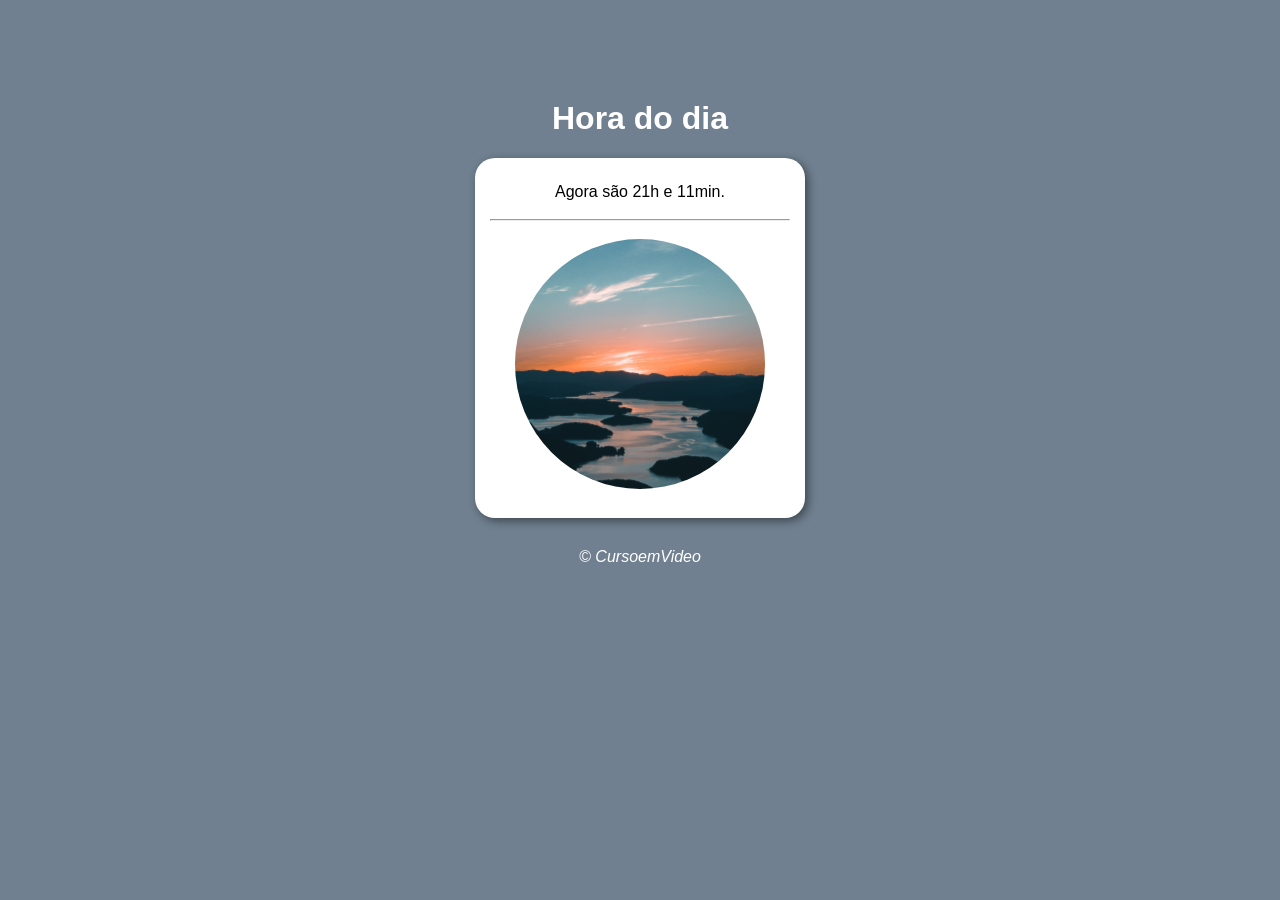
<file: defi01/index.html>
<!DOCTYPE html>
<html lang="pt-br">
<head>
    <meta charset="UTF-8">
    <meta http-equiv="X-UA-Compatible" content="IE=edge">
    <meta name="viewport" content="width=device-width, initial-scale=1.0">
    <title>Relógio</title>
    <link rel="stylesheet" href="estilo/style.css">
</head>
<body onload="carregar()">
    <header>
        <h1>Hora do dia</h1>
    </header>
    <main>
        <div id="txt">
            <p>Testando...</p>
        </div>
        <hr>
        <div id="foto">
            <img id="mini" src="imagens/tarde.png" alt="Uma tarde azul">
        </div>
    </main>
    <footer>
        <p>&copy; CursoemVideo</p>
    </footer>
    <script src="script.js">

    </script>
</body>
</html>
</file>
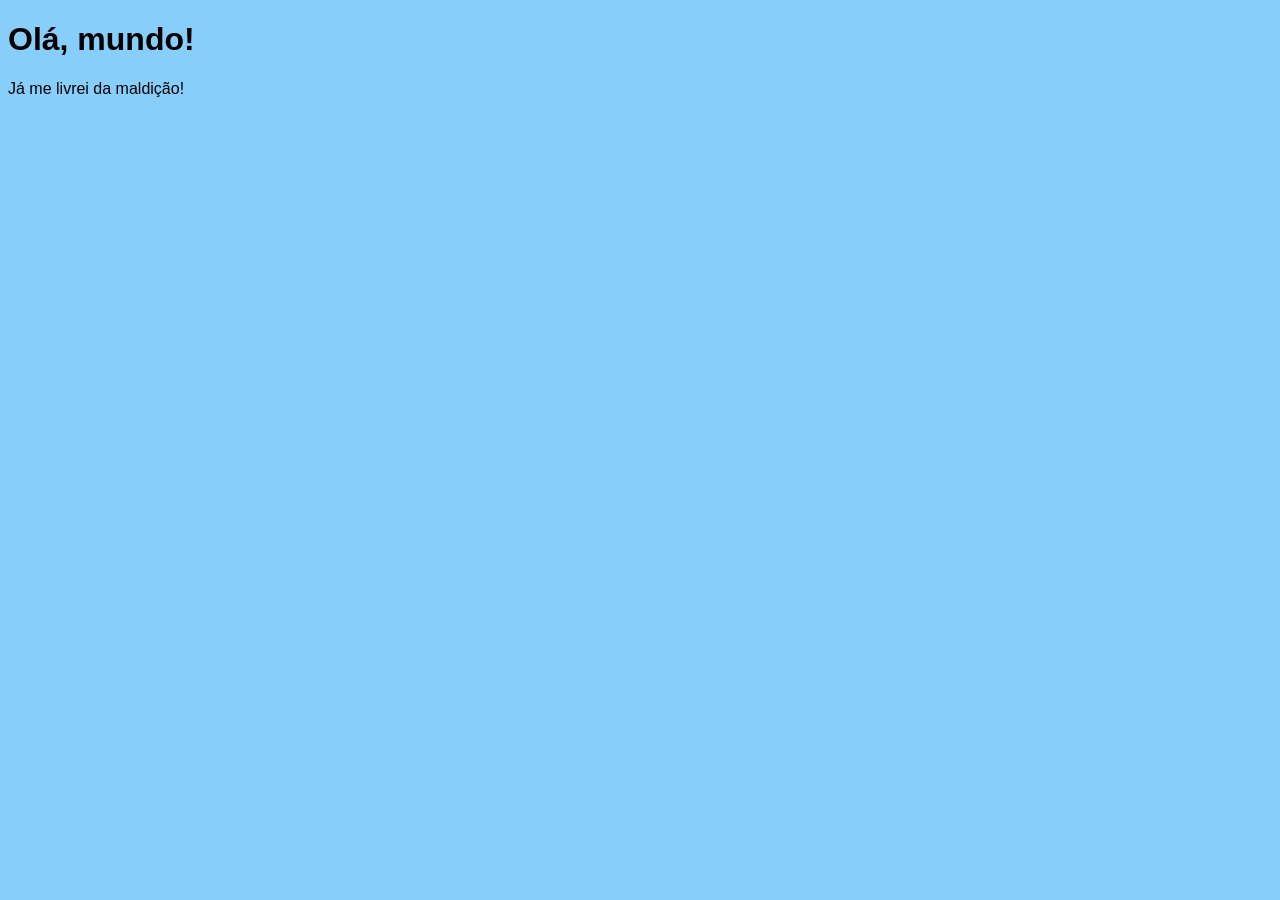
<file: aula04/ex001.html>
<!DOCTYPE html>
<html lang="pt-br">
<head>
    <meta charset="UTF-8">
    <meta http-equiv="X-UA-Compatible" content="IE=edge">
    <meta name="viewport" content="width=device-width, initial-scale=1.0">
    <title>Meu primeiro programa...</title>
    <style>
        body {
            background-color: lightskyblue;
            font-family: Arial, Helvetica, sans-serif;
        }
    </style>
</head>
<body>
    <h1>Olá, mundo!</h1>
    <p>Já me livrei da maldição!</p>

    <script>
        window.alert('Minha primeira mensagem!');
        window.confirm('Está gostando de JavaScript?');
        window.prompt('Qual é seu nome?');
    </script>
</body>
</html>
</file>
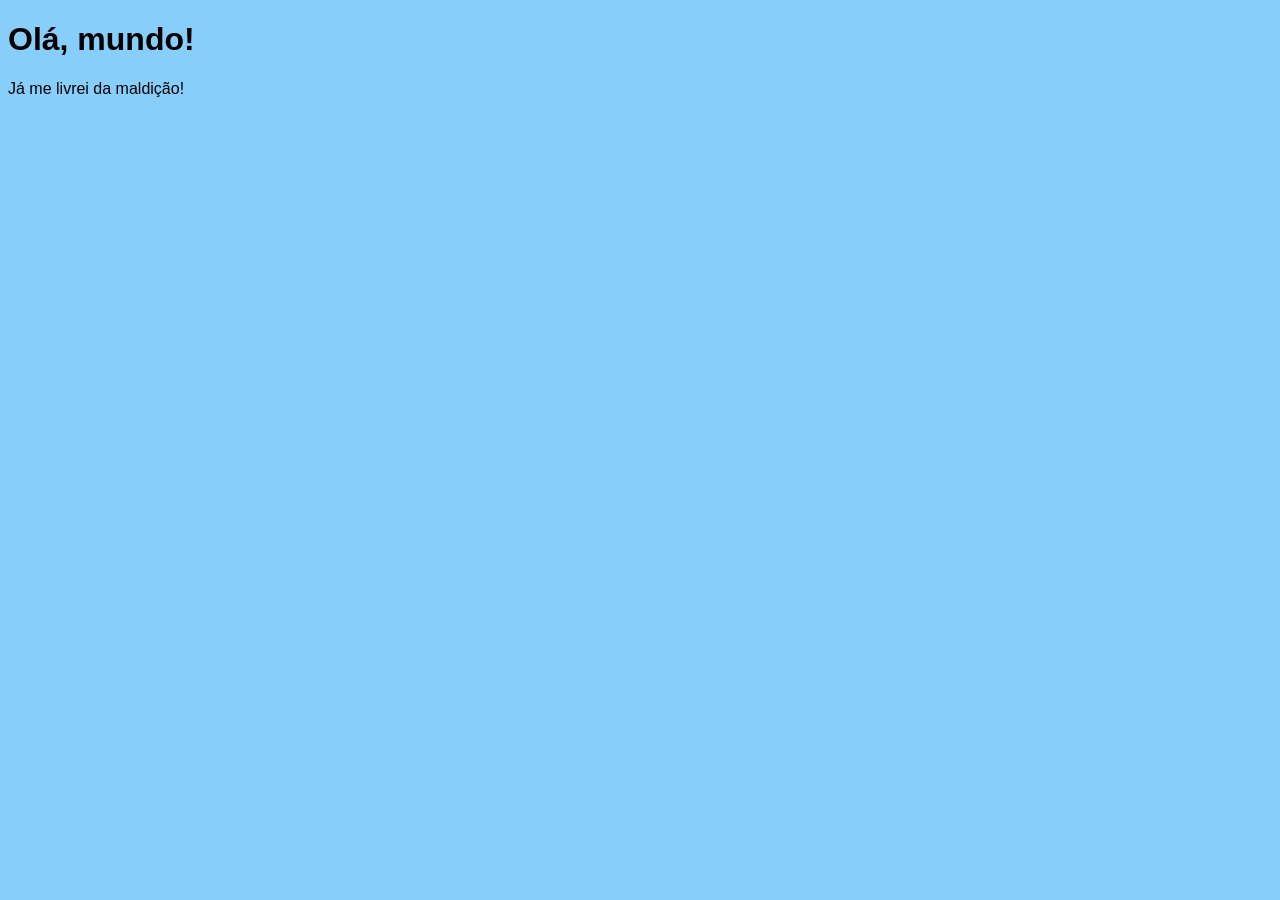
<file: aula06/ex002.html>
<!DOCTYPE html>
<html lang="pt-br">
<head>
    <meta charset="UTF-8">
    <meta http-equiv="X-UA-Compatible" content="IE=edge">
    <meta name="viewport" content="width=device-width, initial-scale=1.0">
    <title>Meu primeiro programa...</title>
    <style>
        body {
            background-color: lightskyblue;
            font-family: Arial, Helvetica, sans-serif;
        }
    </style>
</head>
<body>
    <h1>Olá, mundo!</h1>
    <p>Já me livrei da maldição!</p>

    <script>
        var nome = window.prompt('Qual é seu nome?');
        window.alert('É um prazer te conhecer, ' + nome + '!') // ex de concatenação
    </script>
</body>
</html>
</file>
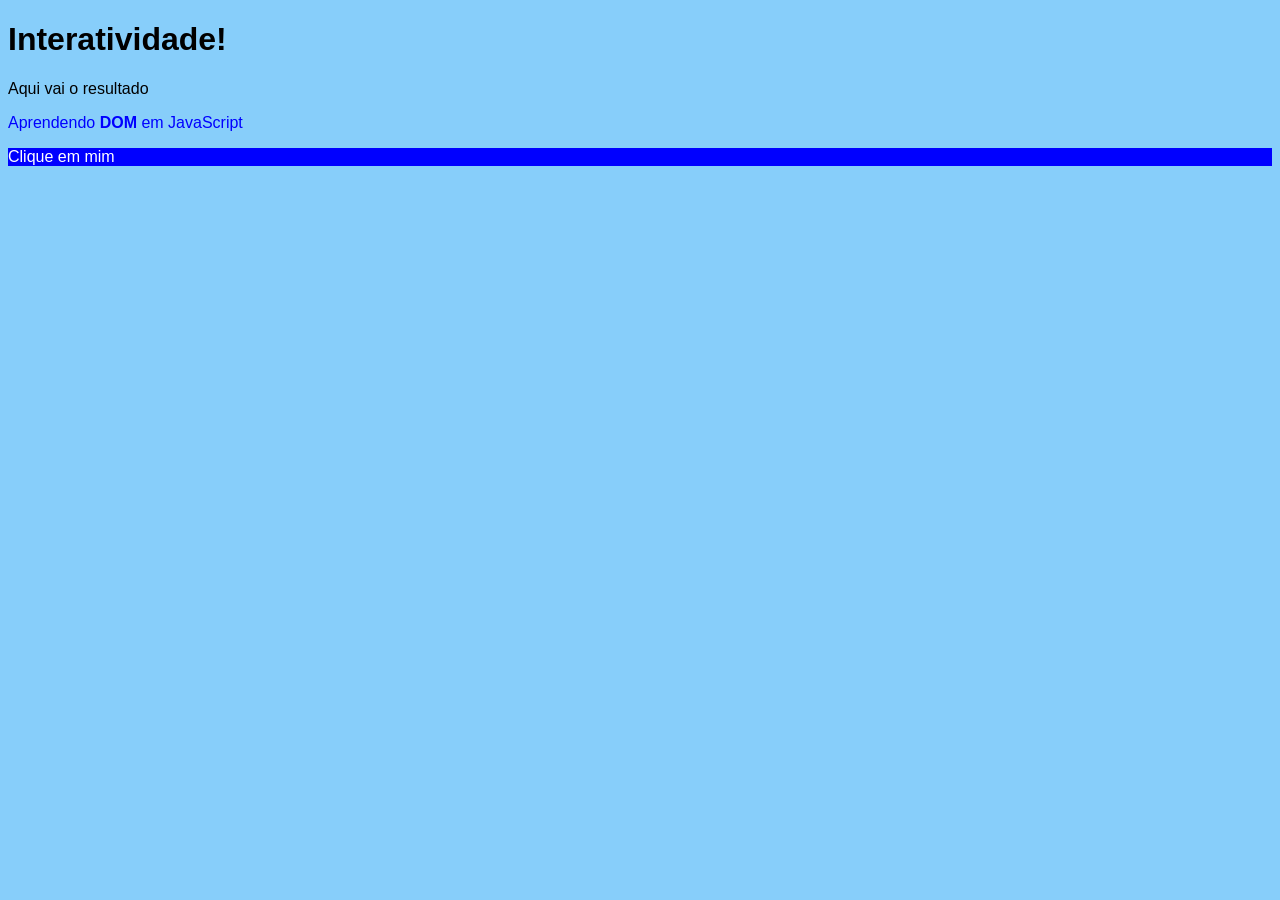
<file: aula09/ex005.html>
<!DOCTYPE html>
<html lang="pt-br">
<head>
    <meta charset="UTF-8">
    <meta http-equiv="X-UA-Compatible" content="IE=edge">
    <meta name="viewport" content="width=device-width, initial-scale=1.0">
    <title>Introdução ao DOM</title>
    <style>
        body {
            background-color: lightskyblue;
            font-family: Arial, Helvetica, sans-serif;
        }

    </style>
</head>
<body>
    <h1>Interatividade!</h1>
    <p>Aqui vai o resultado</p>
    <p>Aprendendo <strong>DOM</strong> em JavaScript</p>
    <div id="msg">Clique em mim</div>
    <script>
        var p1 = window.document.getElementsByTagName('p')[1]
        p1.style.color = 'blue'
        var d = window.document.querySelector('div#msg')
        d.style.backgroundColor = 'blue'
        d.style.color = 'white'
    </script>
</body>
</html>
</file>
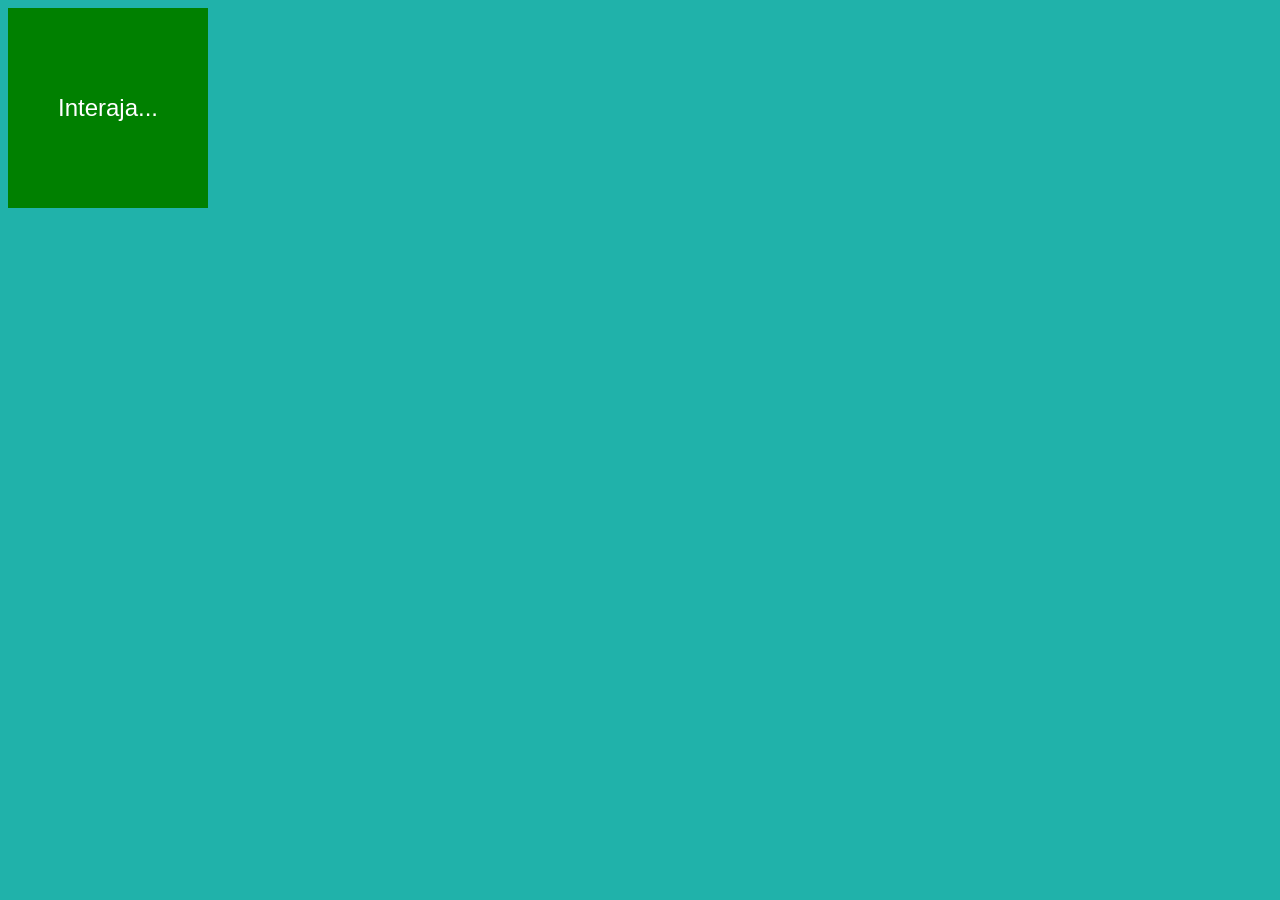
<file: aula10/ex006.html>
<!DOCTYPE html>
<html lang="pt-br">
<head>
    <meta charset="UTF-8">
    <meta http-equiv="X-UA-Compatible" content="IE=edge">
    <meta name="viewport" content="width=device-width, initial-scale=1.0">
    <title>Eventos DOM</title>
    <style>
        body {
            background-color: lightseagreen;
        }

        div#area {
            font-family: Arial, Helvetica, sans-serif;
            font-size: 1.5em;
            background-color: green;
            color: white;
            width: 200px;
            height: 200px;
            line-height: 200px;
            text-align: center;
        }
    </style>
</head>
<body>
    <div id="area" onmouseover="entrar()" onmouseout="sair()" onclick="clicar()">
        Interaja...
    </div>

    <script>
        var area = window.document.getElementById('area')

        function clicar() {
            area.innerText = 'Clicou!'
            area.style.backgroundColor = 'red'
        }

        function entrar() {
            area.innerText = 'Entrou!'
        }

        function sair() {
            area.innerText = 'Saiu!'
            area.style.backgroundColor = 'green'
        }
    </script>
</body>
</html>
</file>
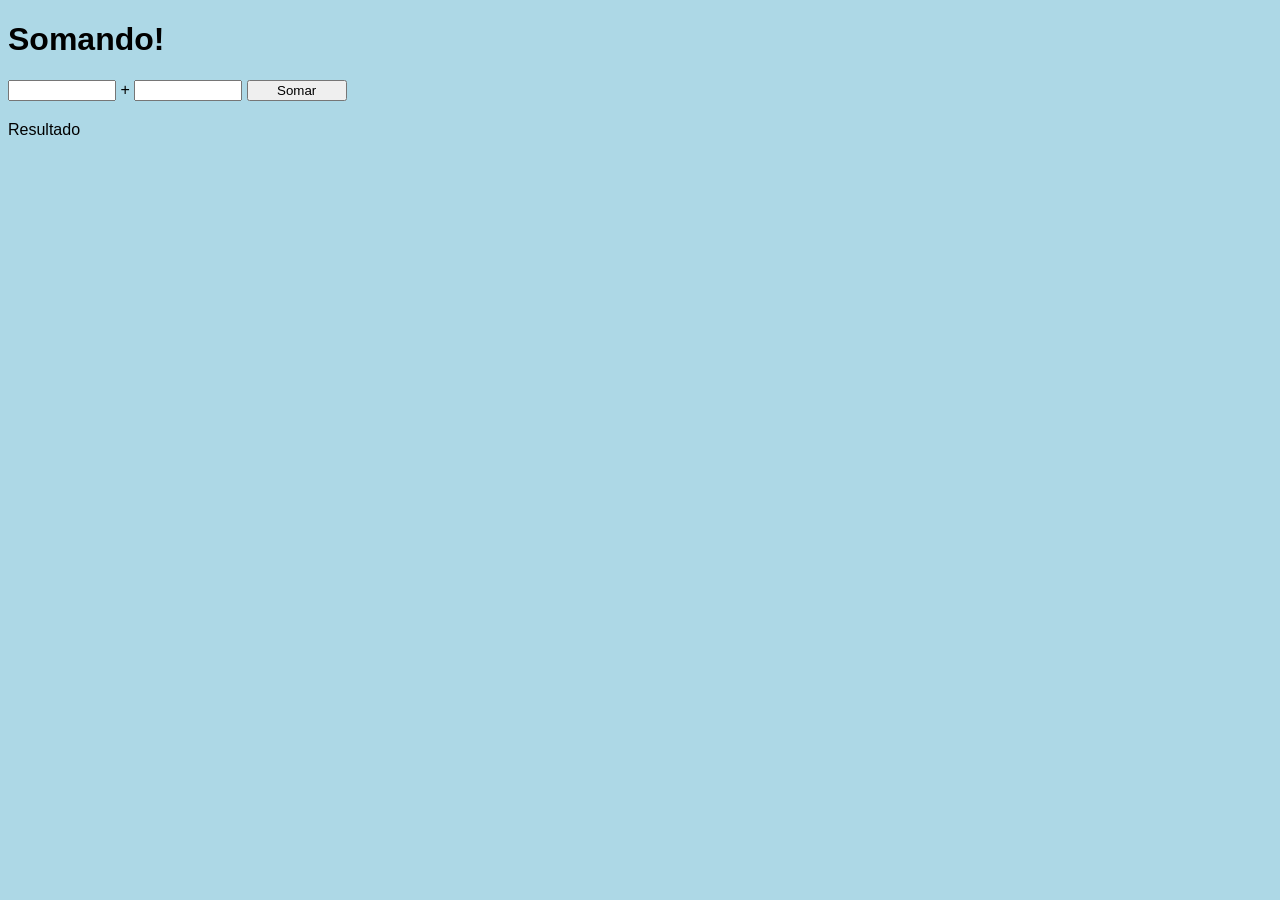
<file: aula10/ex007.html>
<!DOCTYPE html>
<html lang="pt-br">
<head>
    <meta charset="UTF-8">
    <meta http-equiv="X-UA-Compatible" content="IE=edge">
    <meta name="viewport" content="width=device-width, initial-scale=1.0">
    <title>Somando Números</title>
    <style>
        body {
            background-color: lightblue;
            font-family: Arial, Helvetica, sans-serif;
        }

        input{
            width: 100px;
        }

        div#res {
            margin-top: 20px;
        }
    </style>
</head>
<body>
    <h1>Somando!</h1>
    <input type="number" name="txtn1" id="txtn1"> +
    <input type="number" name="txtn2" id="txtn2">
    <input type="button" value="Somar" onclick="somar()">
    <div id="res">Resultado</div>

    <script>
        function somar() {
            var tn1 = window.document.getElementById('txtn1')
            var tn2 = window.document.querySelector('input#txtn2')
            var res = window.document.getElementById('res')
            var n1 = Number(tn1.value)
            var n2 = Number(tn2.value)
            var s = n1 + n2
            res.innerHTML = `A soma entre ${n1} e ${n2} é <strong>${s}</strong>.`

        }

    </script>
</body>
</html>
</file>
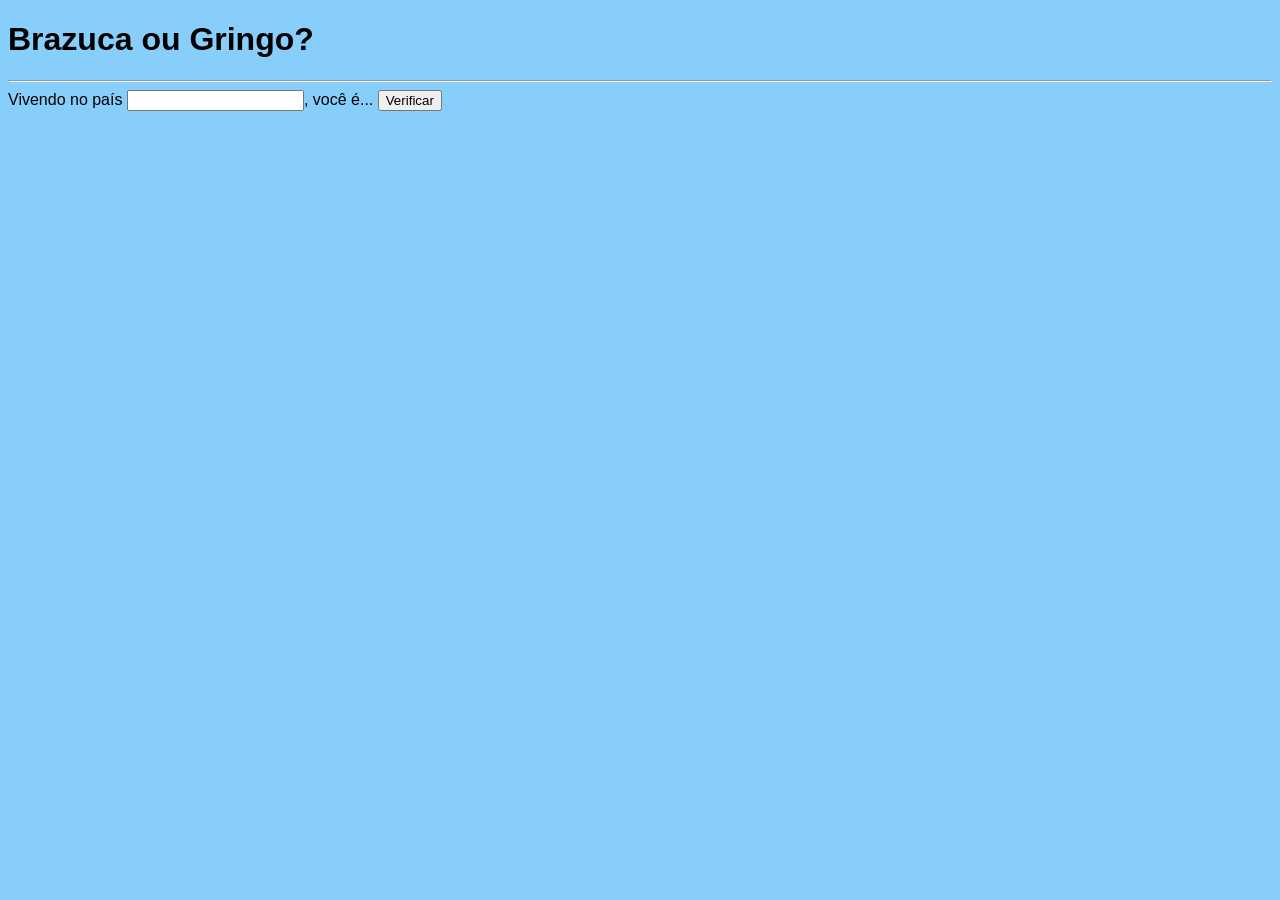
<file: aula11/ex009.html>
<!DOCTYPE html>
<html lang="pt-br">
<head>
    <meta charset="UTF-8">
    <meta http-equiv="X-UA-Compatible" content="IE=edge">
    <meta name="viewport" content="width=device-width, initial-scale=1.0">
    <title>Nacionalidades</title>
    <style>
        body {
            background-color: lightskyblue;
            font-family: Arial, Helvetica, sans-serif;
        }
    </style>
</head>
<body>
    <h1>Brazuca ou Gringo?</h1>
    <hr>
    Vivendo no país <input type="text" name="txtpais" id="txtpais">, você é... <input type="button" value="Verificar" onclick="descobrir()">
    <div id="resp"></div>

    <script>
        function descobrir() {
            var pais = window.document.getElementById('txtpais').value.toLowerCase();
            var resp = window.document.getElementById('resp')
            resp.innerHTML = '<p>tchan tchan tchan tchan</p>'
            if (pais != 'brasil') {
                resp.innerHTML += '... <strong>gringo</strong>!'
            } else {
                resp.innerHTML += '... <strong>brazuca</strong>!'
            }
        }
    </script>

</body>
</html>
</file>
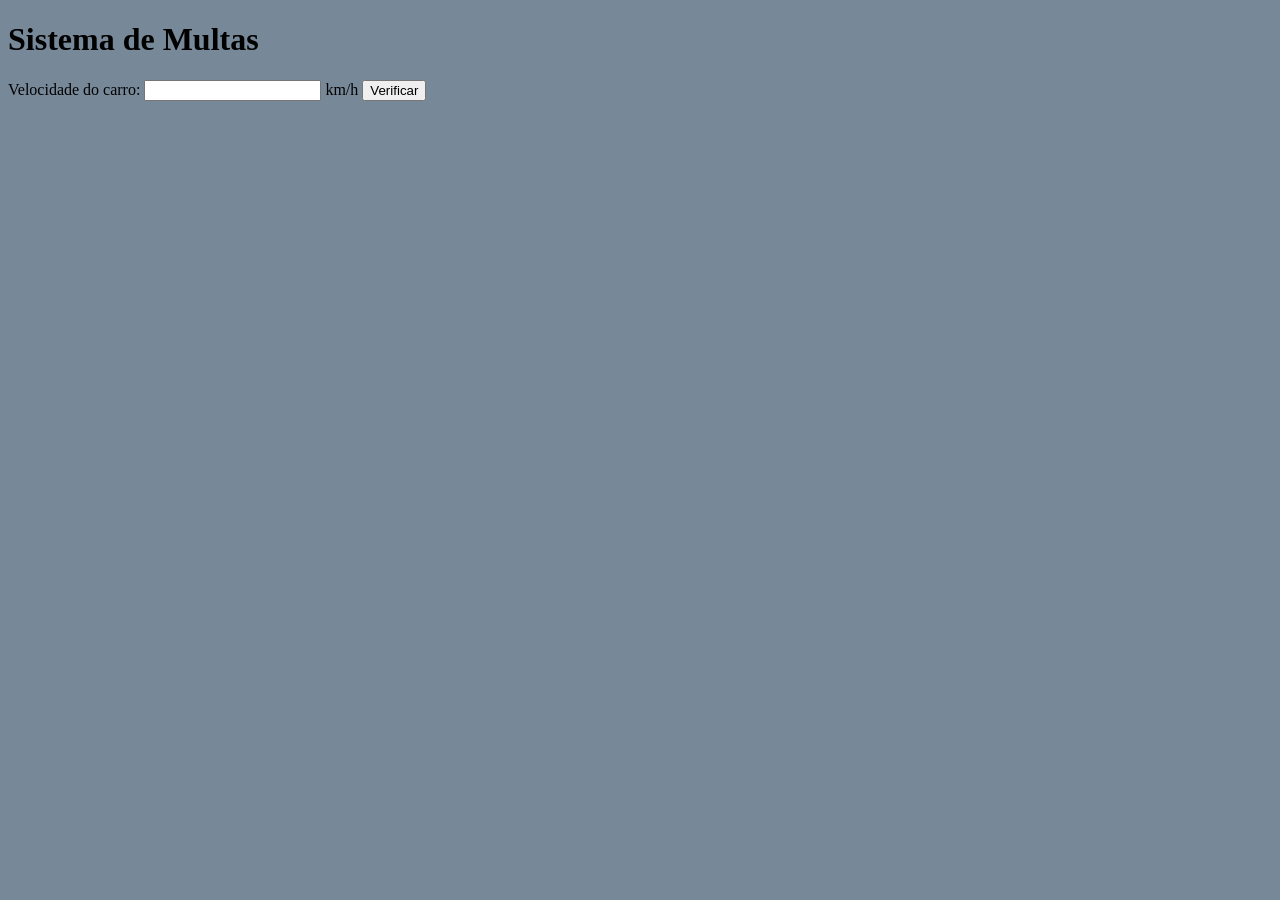
<file: aula11/ex010.html>
<!DOCTYPE html>
<html lang="pt-br">
<head>
    <meta charset="UTF-8">
    <meta http-equiv="X-UA-Compatible" content="IE=edge">
    <meta name="viewport" content="width=device-width, initial-scale=1.0">
    <title>DETRAN</title>
    <style>
        body {
            background-color: lightslategray;
        }
    </style>
</head>
<body>
    <h1>Sistema de Multas</h1>
    Velocidade do carro: <input type="number" name="txtvel" id="txtvel"> km/h
    <input type="button" value="Verificar" onclick="calcular()">
    <div id="res">

    </div>
    <script>
        function calcular() {
            var txtv = window.document.getElementById('txtvel')
            var res = window.document.getElementById('res')
            var vel = Number(txtv.value)
            res.innerHTML = `<p>Sua velocidade é de ${vel}km/h.</p>`
            if (vel > 80) {
                res.innerHTML += `MULTADO por excesso de velocidade.`
            }
            res.innerHTML += `<p>Dirija sempre com cinto de segurança!</p>`
        }
    </script>
</body>
</html>
</file>
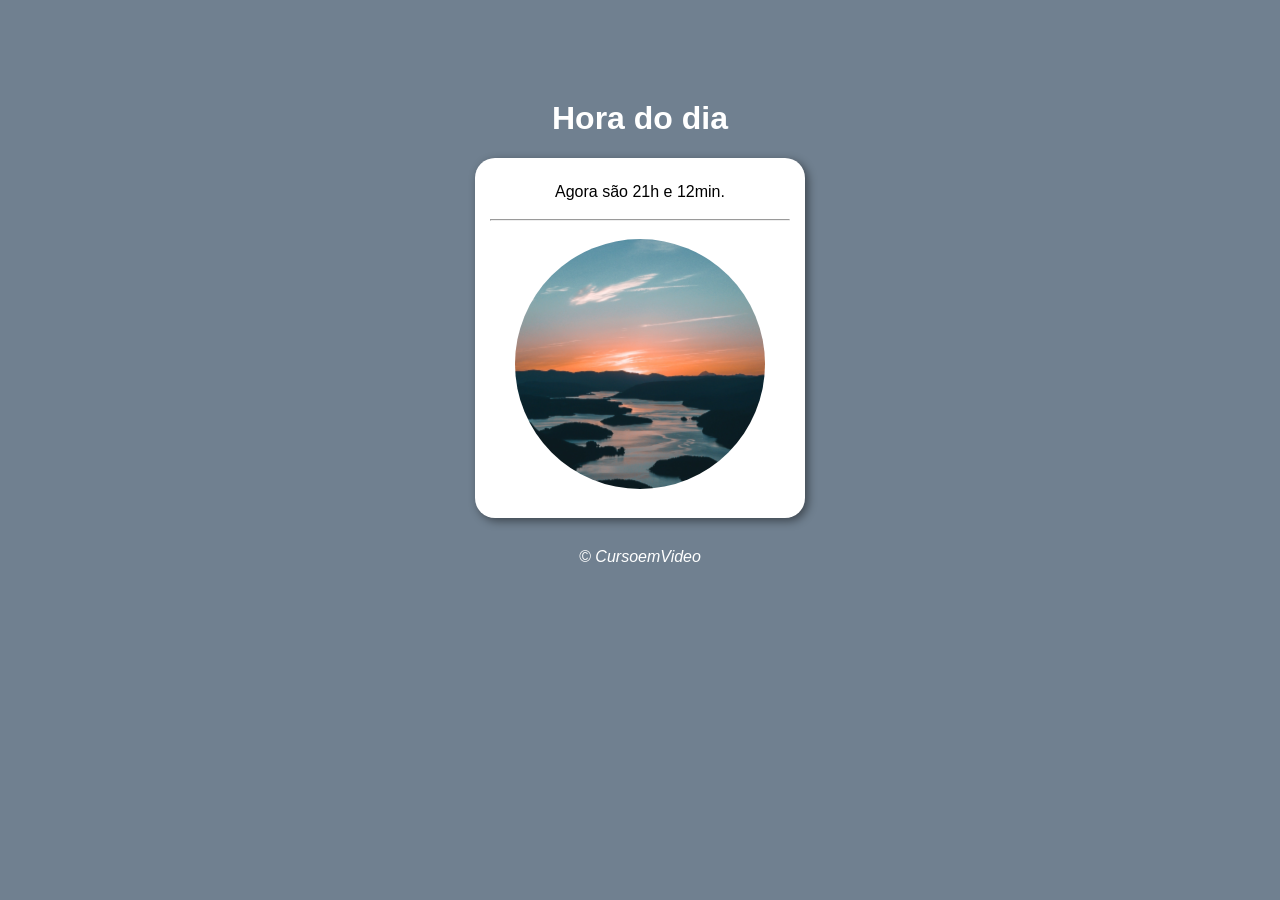
<file: defi01/relogio.html>
<!DOCTYPE html>
<html lang="pt-br">
<head>
    <meta charset="UTF-8">
    <meta http-equiv="X-UA-Compatible" content="IE=edge">
    <meta name="viewport" content="width=device-width, initial-scale=1.0">
    <title>Relógio</title>
    <link rel="stylesheet" href="estilo/style.css">
</head>
<body onload="carregar()">
    <header>
        <h1>Hora do dia</h1>
    </header>
    <main>
        <div id="txt">
            <p>Agora são...</p>
        </div>
        <hr>
        <div id="foto">
            <img id="mini" src="imagens/penumbra.png" alt="Uma tarde azul">
        </div>
    </main>
    <footer>
        <p>&copy; CursoemVideo</p>
    </footer>
    <script src="script.js">

    </script>
</body>
</html>
</file>
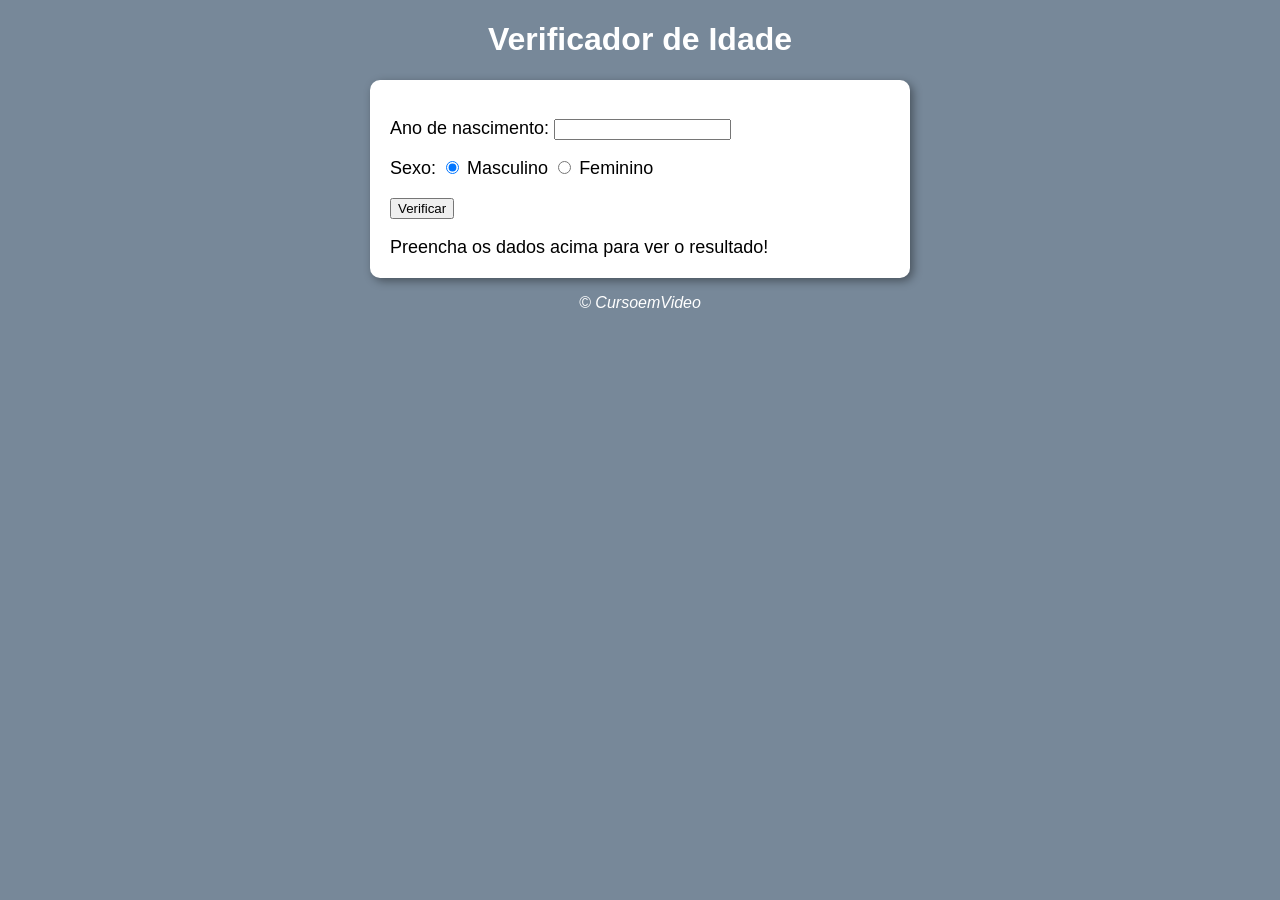
<file: defi02/verificador.html>
<!DOCTYPE html>
<html lang="pt-br">
<head>
    <meta charset="UTF-8">
    <meta http-equiv="X-UA-Compatible" content="IE=edge">
    <meta name="viewport" content="width=device-width, initial-scale=1.0">
    <title>Verificando...</title>
    <link rel="stylesheet" href="estilo/style.css">
</head>
<body>
    <header>
        <h1>Verificador de Idade</h1>
    </header>
    <main>
        <div>
            <p>
                Ano de nascimento: <input type="number" name="txtano" id="txtano" min="0">
            </p>
            <p>Sexo: 
                <input type="radio" name="radsex" id="masc" checked>
                <label for="masc">Masculino</label>  
                <input type="radio" name="radsex" id="fem">
                <label for="fem">Feminino</label>
            </p>
            <p>
                <input type="button" value="Verificar" onclick="descobrir()">
            </p>
        </div>
        <div id="resp">
            Preencha os dados acima para ver o resultado!
        </div>
    </main>
    <footer>
        <p>&copy; CursoemVideo</p>
    </footer>
    <script src="script.js">

    </script>
</body>
</html>
</file>
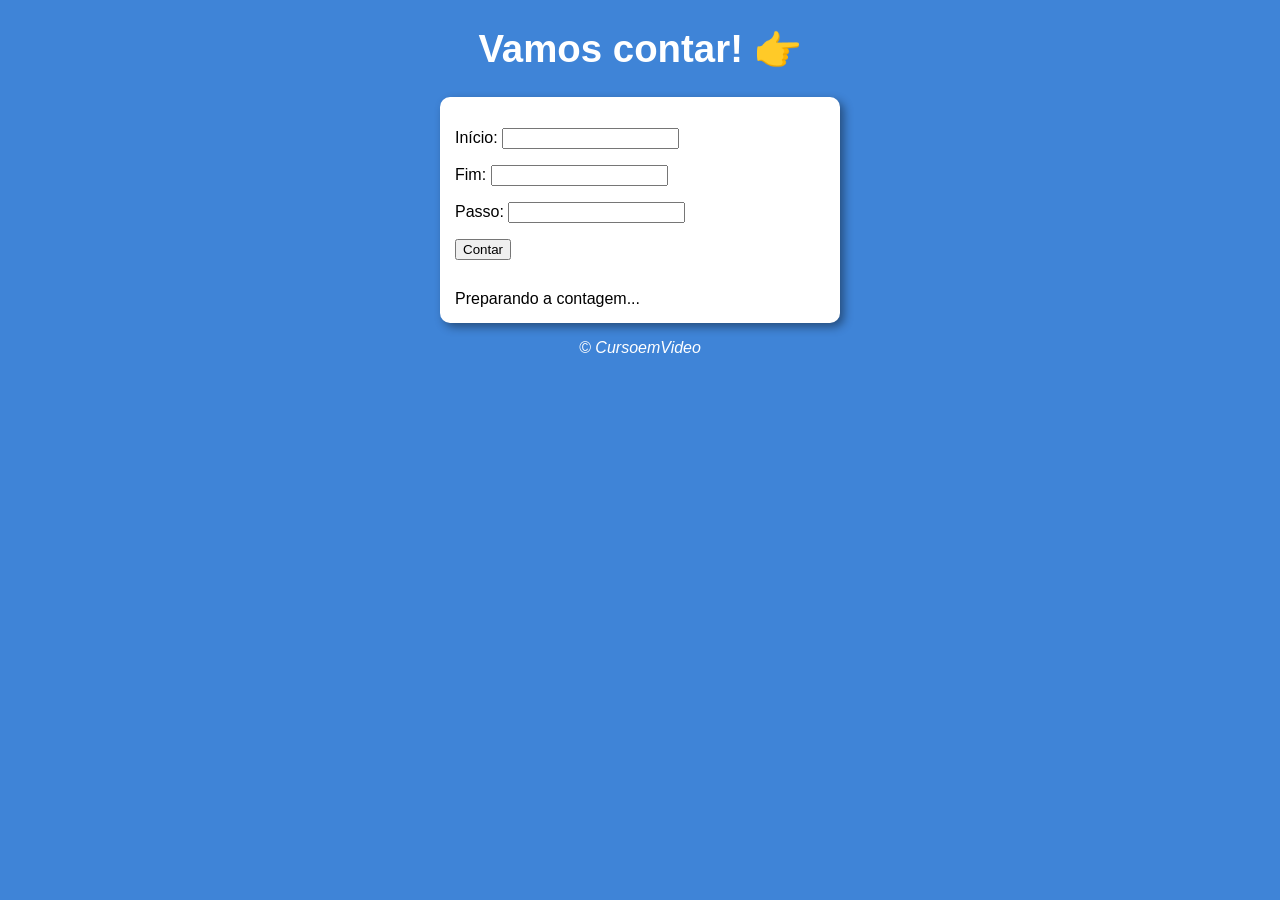
<file: defi03 copy/tabuada.html>
<!DOCTYPE html>
<html lang="pt-br">
<head>
    <meta charset="UTF-8">
    <meta http-equiv="X-UA-Compatible" content="IE=edge">
    <meta name="viewport" content="width=device-width, initial-scale=1.0">
    <title>Super Contador</title>
    <link rel="stylesheet" href="estilo/style.css">
</head>
<body>
    <header>
        <h1>Vamos contar! &#x1F449;</h1>
    </header>
    <main>
        <div>
            <p>Início: <input type="number" name="txtini" id="txtini"></p>
            <p>Fim: <input type="number" name="txtfim" id="txtfim"></p>
            <p>Passo: <input type="number" name="txtpas" id="txtpas"></p>
            <input type="button" value="Contar" onclick="contar()">
        </div>
        <div id="resp">
            Preparando a contagem...
        </div>
    </main>
    <footer>
        <p>&copy; CursoemVideo</p>
    </footer>
    <script src="script.js"></script>
</body>
</html>
</file>
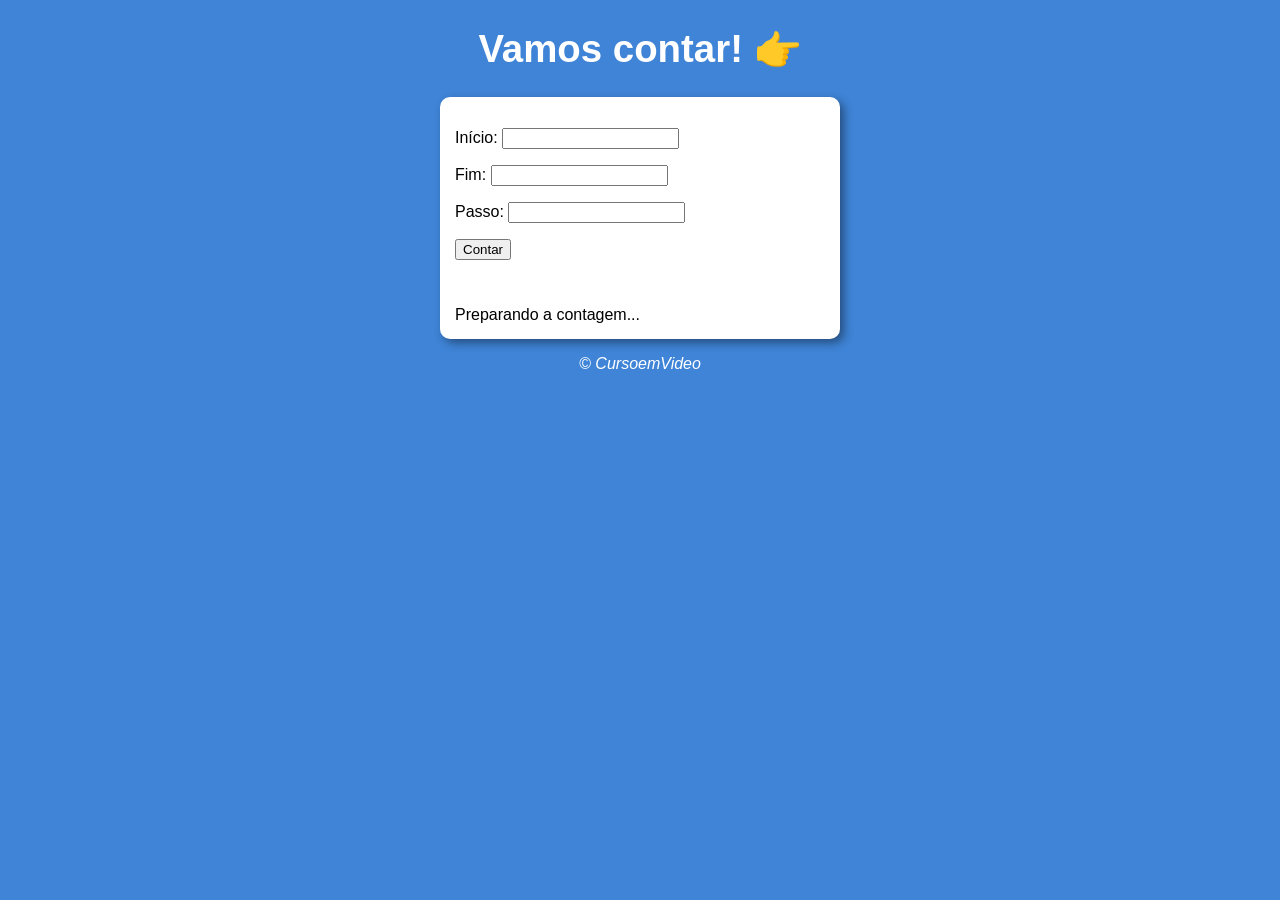
<file: defi03/contador.html>
<!DOCTYPE html>
<html lang="pt-br">
<head>
    <meta charset="UTF-8">
    <meta http-equiv="X-UA-Compatible" content="IE=edge">
    <meta name="viewport" content="width=device-width, initial-scale=1.0">
    <title>Super Contador</title>
    <link rel="stylesheet" href="estilo/style.css">
</head>
<body>
    <header>
        <h1>Vamos contar! &#x1F449;</h1>
    </header>
    <main>
        <div id="dados">
            <p>Início: <input type="number" name="txtini" id="txtini"></p>
            <p>Fim: <input type="number" name="txtfim" id="txtfim"></p>
            <p>Passo: <input type="number" name="txtpas" id="txtpas"></p>
            <p><input type="button" value="Contar" onclick="contar()"></p>
        </div>
        <div id="resp">
            Preparando a contagem...
        </div>
    </main>
    <footer>
        <p>&copy; CursoemVideo</p>
    </footer>
    <script src="script.js"></script>
</body>
</html>
</file>
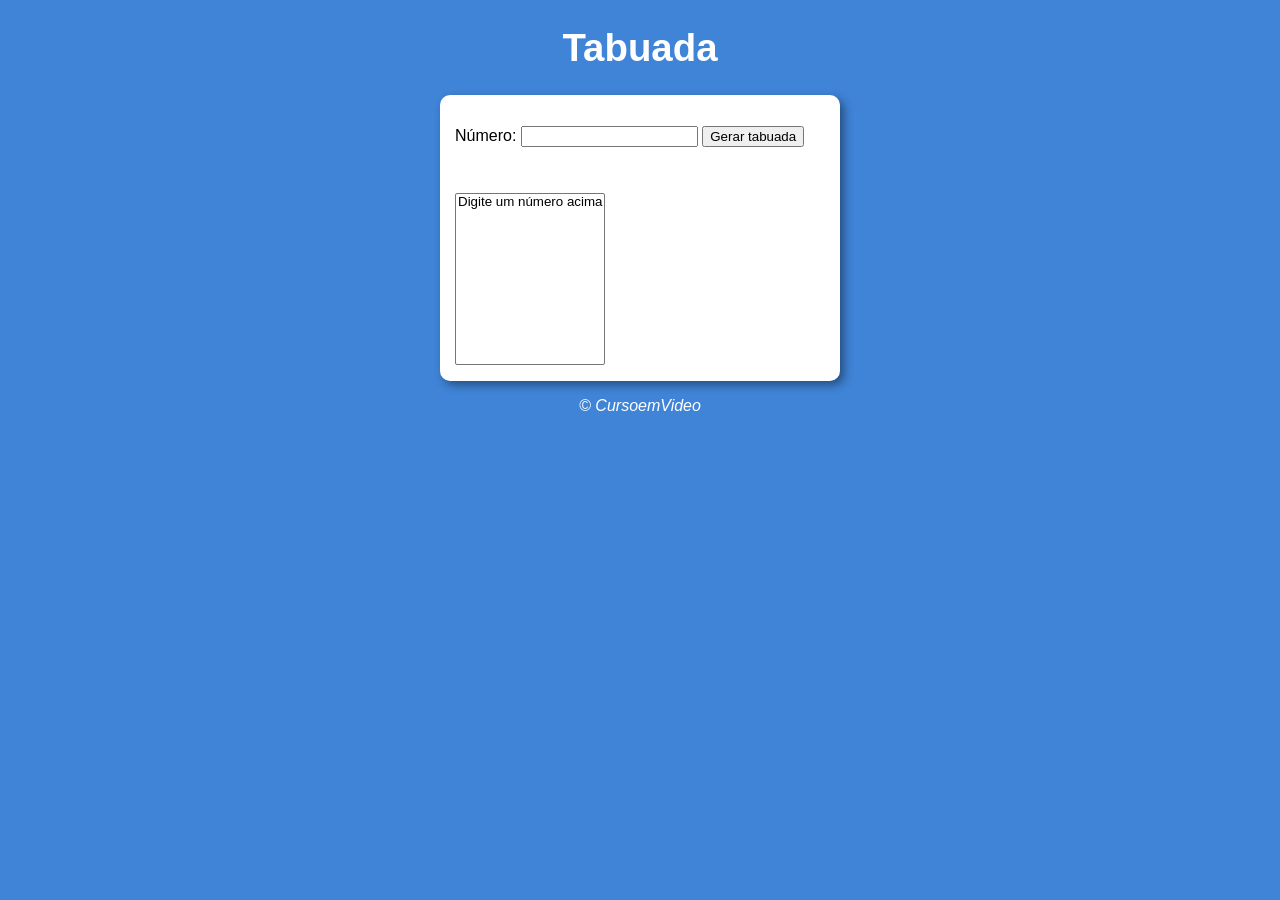
<file: defi04/tabuada.html>
<!DOCTYPE html>
<html lang="pt-br">
<head>
    <meta charset="UTF-8">
    <meta http-equiv="X-UA-Compatible" content="IE=edge">
    <meta name="viewport" content="width=device-width, initial-scale=1.0">
    <title>Tabuada</title>
    <link rel="stylesheet" href="estilo/style.css">
</head>
<body>
    <header>
        <h1>Tabuada</h1>
    </header>
    <main>
        <div>
            <p>
            Número: <input type="number" name="num" id="txtnum">
            <input type="button" value="Gerar tabuada" onclick="tabuar()">
            </p>
        </div>
        <div id="resp">
            <select name="tabuada" id="seltab" size="10">
                <option>Digite um número acima</option>
            </select>
        </div>
    </main>
    <footer>
        <p>&copy; CursoemVideo</p>
    </footer>
    <script src="script.js"></script>
</body>
</html>
</file>
<file: defi01/estilo/style.css>
@charset "UTF-8";

body {
    background-color: black;
    font-family: Arial, Helvetica, sans-serif;
}

header {
    margin-top: 100px;
    color: white;
    text-align: center;
}

main {
    background-color: white;
    height: 330px;
    width: 300px;
    border-radius: 20px;
    padding: 15px;
    margin: auto;
    box-shadow: 3px 3px 10px rgba(0, 0, 0, 0.459);
}

div {
    text-align: center;
    padding: 10px;
}

main img {
    border-radius: 50%;
}

footer {
    margin-top: 30px;
    color: white;
    text-align: center;
    font-style: italic;
}
</file>
<file: defi02/estilo/style.css>
@charset "UTF-8";

body {
    background-color: lightslategray;
    font-family: Arial, Helvetica, sans-serif;
}

header {
    color: white;
    text-align: center;
}

main {
    background-color: white;
    font-size: large;
    width: 500px;
    margin: auto;
    border-radius: 10px;
    box-shadow: 3px 3px 10px rgba(0, 0, 0, 0.397);
    padding: 20px;
}

footer {
    color: white;
    font-style: italic;
    text-align: center;
}
</file>
<file: defi03 copy/estilo/style.css>
@charset "UTF-8";

body {
    background-color: #3F84D7;
    font-family: Arial, Helvetica, sans-serif;
}

header {
    color: white;
    text-align: center;
    font-size: larger;
}

main {
    width: 400px;
    background-color: white;
    margin: auto;
    border-radius: 10px;
    box-shadow: 4px 4px 10px rgba(0, 0, 0, 0.411);
}

div {
    padding: 15px;
}

footer {
    color: white;
    font-style: italic;
    text-align: center;
}
</file>
<file: defi03/estilo/style.css>
@charset "UTF-8";

body {
    background-color: #3F84D7;
    font-family: Arial, Helvetica, sans-serif;
}

header {
    color: white;
    text-align: center;
    font-size: larger;
}

main {
    width: 400px;
    background-color: white;
    margin: auto;
    border-radius: 10px;
    box-shadow: 4px 4px 10px rgba(0, 0, 0, 0.411);
}

div {
    padding: 15px;
}

footer {
    color: white;
    font-style: italic;
    text-align: center;
}
</file>
<file: defi04/estilo/style.css>
@charset "UTF-8";

body {
    background-color: #3F84D7;
    font-family: Arial, Helvetica, sans-serif;
}

header {
    color: white;
    text-align: center;
    font-size: larger;
}

main {
    width: 400px;
    background-color: white;
    margin: auto;
    border-radius: 10px;
    box-shadow: 4px 4px 10px rgba(0, 0, 0, 0.411);
}

div {
    padding: 15px;
}

div#res {
    width: 100px;
}

footer {
    color: white;
    font-style: italic;
    text-align: center;
}
</file>
